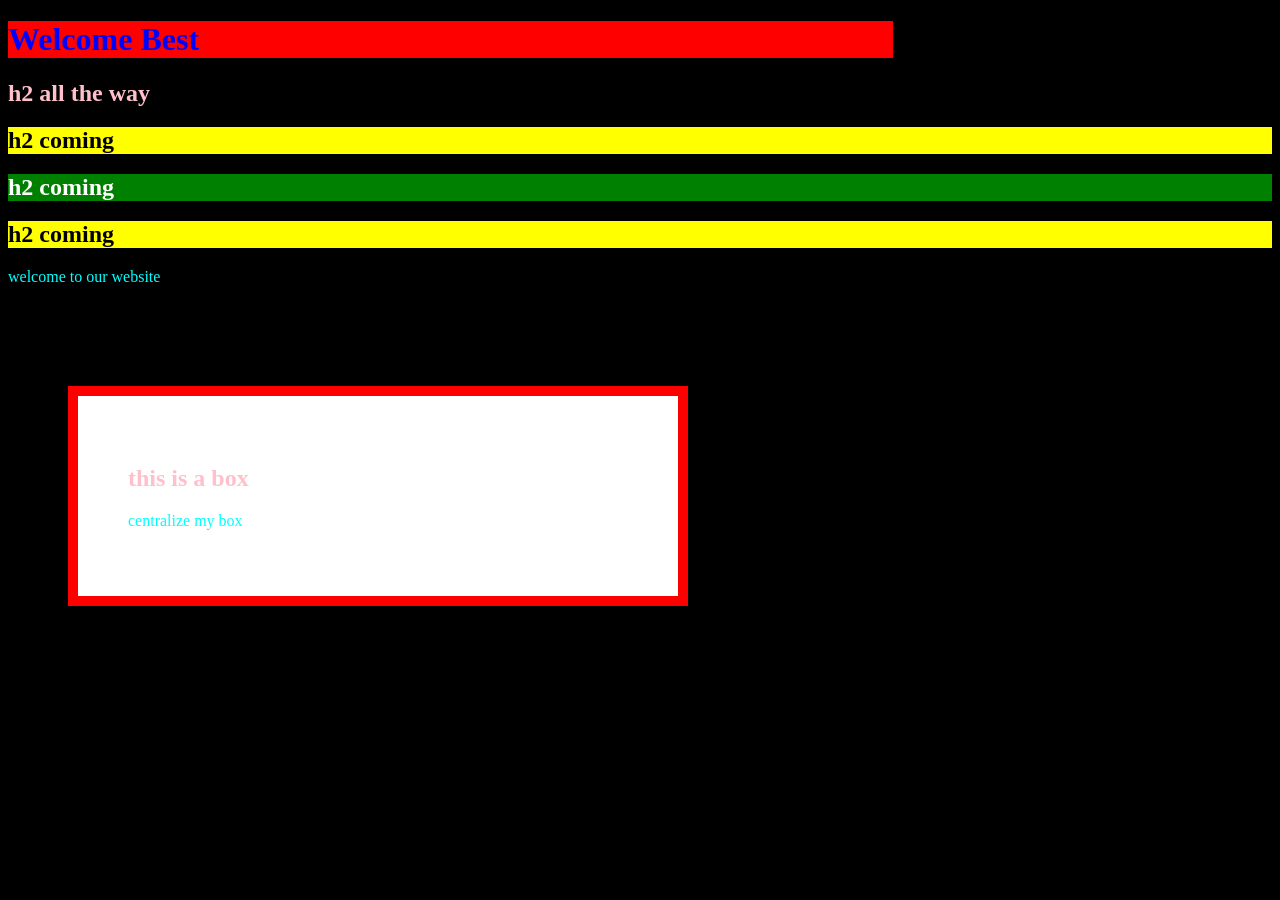
<file: Maincss/maincss.html>
<!DOCTYPE html>
<html lang="en">
<head>
    <meta charset="UTF-8">
    <meta name="viewport" content="width=device-width, initial-scale=1.0">
    <title>maincss</title>
    <link rel="stylesheet" href="maincss.css">
</head>
<body>
    <h1>Welcome Best</h1>
    <h2>h2 all the way </h2>
    <h2 class="high">h2 coming</h2>
    <h2 id="highlight">h2 coming</h2>
    <h2 class="high">h2 coming</h2>
    <p>welcome to our website</p>

    <div class="box">
        <h2>this is a box </h2>
        <p>centralize my box</p>
    </div>
</body>
</html>
</file>
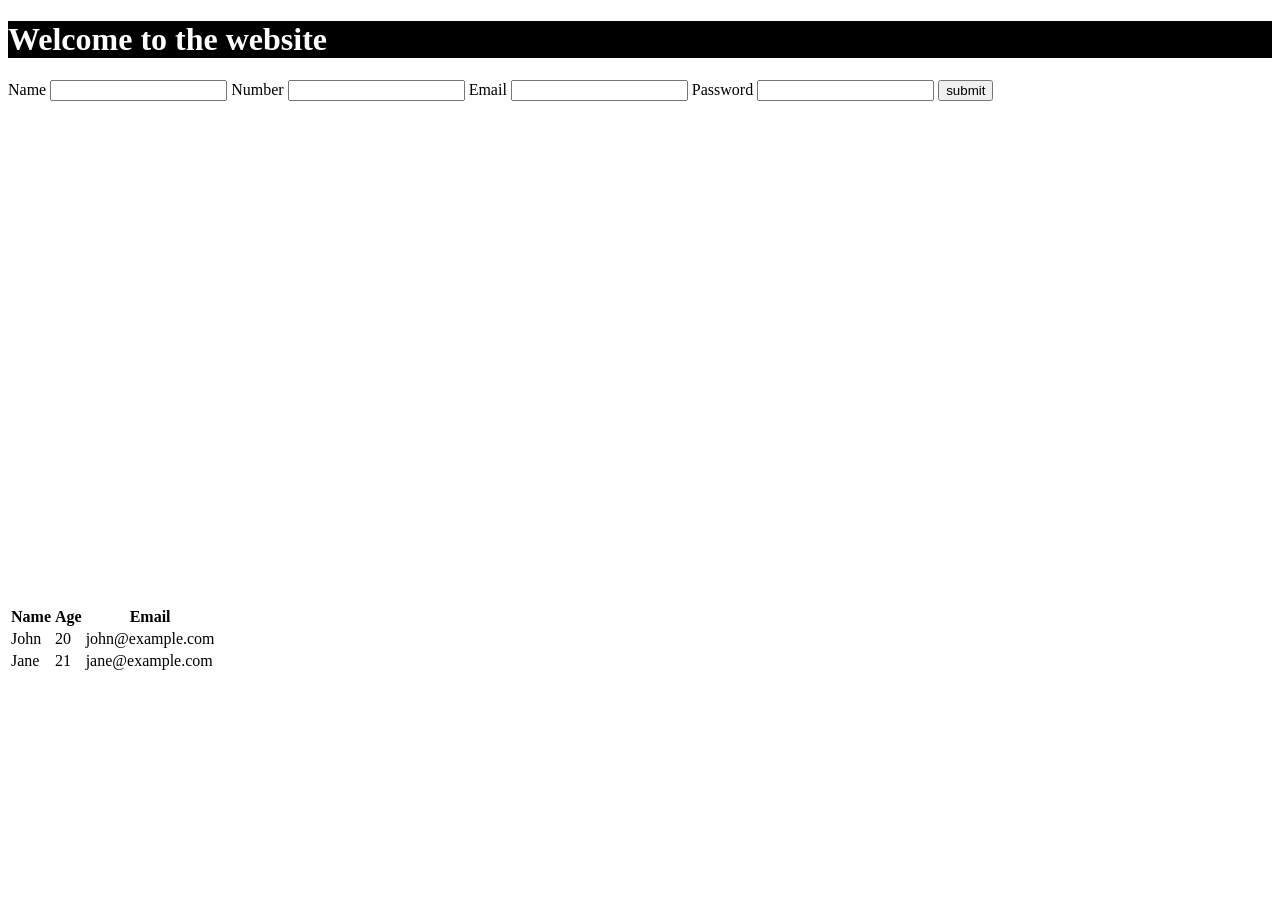
<file: Welcomepage/welcome.html>
<!DOCTYPE html>
<html lang="en">
<head>
    <meta charset="UTF-8">
    <meta name="viewport" content="width=device-width, initial-scale=1.0">
    <link rel="stylesheet" href="welcome.css">
    <title>Welcome</title>
</head>
<body>
    <h1>Welcome to the website</h1>
    
    <form action="index.html">
        <label for="name">Name</label>
        <input type="text" required >

        <label for="number">Number</label>
        <input type="number" required>

        <label for="email">Email</label>
        <input type="email"  >


        <label for="password">Password</label>
        <input type="password" required>

        <button>submit</button>

        <video width="400" height="500">
            <source src="https://youtu.be/cLha1-NuPzA?list=RDcLha1-NuPzA" type="video/mp4">
        </video>

        <iframe width="349" height="349" src="https://www.youtube.com/embed/75RB0cj3zOY" title="Bout U" frameborder="0" allow="accelerometer; autoplay; clipboard-write; encrypted-media; gyroscope; picture-in-picture; web-share" referrerpolicy="strict-origin-when-cross-origin" allowfullscreen></iframe>

        <table>
            <thead >
                <tr >
                    <th>Name</th>
                    <th>Age</th>
                    <th>Email</th>
                </tr>
            </thead>
            <tbody >
                <tr>
                    <td >John</td>
                    <td>20</td>
                    <td>john@example.com</td>
                </tr>

                <tr>
                    <td>Jane</td>
                    <td>21</td>
                    <td>jane@example.com</td>
                </tr>
            </tbody>
        </table>
       
    </form>
</body>
</html>
</file>
<file: Maincss/maincss.css>
body{
    background-color: black;
    color: white;
}

#highlight{
    background-color: green;
    color: white;
}

.high{
    background-color: yellow;
    color: black;
}
h2{
    color: pink;
}

h1{
    background-color: red;
    width: 70%;
    color: blue;
}

p{
    color: aqua;
}

.box{
    background-color: white;
    color: black;
    width:500px;
    height: auto;
    margin: 100px 60px;
    padding: 50px;
    border: 10px solid red;

    
}
</file>
<file: Welcomepage/welcome.css>
h1{
    background-color: black;
    color: white;
}
</file>
